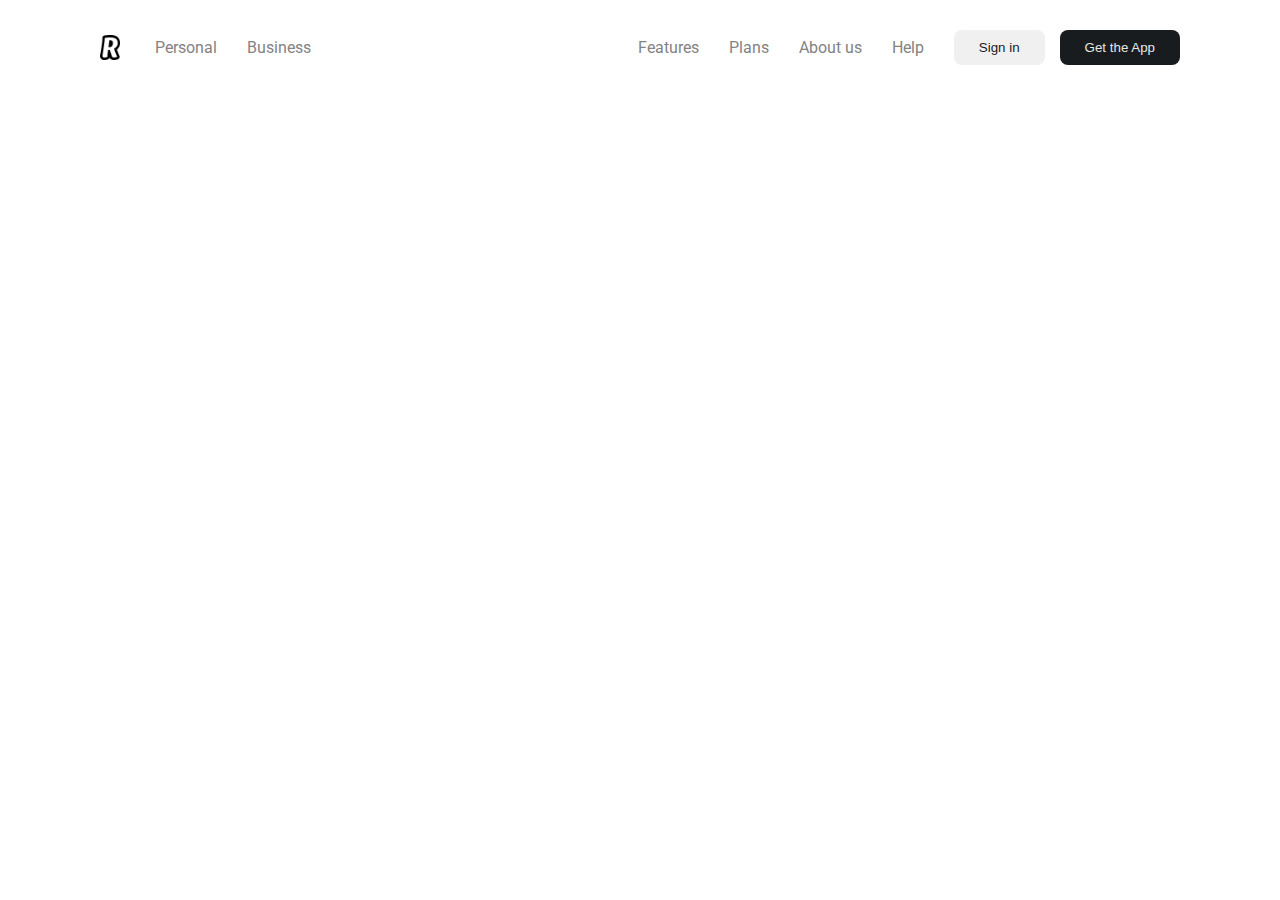
<file: index.html>
<!DOCTYPE html>
<html lang="en">
<head>
  <meta charset="UTF-8">
  <meta name="viewport" content="width=device-width, initial-scale=1.0">
  <meta http-equiv="X-UA-Compatible" content="ie=edge">
  <title>Revolut</title>
  <link rel="stylesheet" href="https://cdnjs.cloudflare.com/ajax/libs/font-awesome/5.15.2/css/all.min.css" integrity="sha512-HK5fgLBL+xu6dm/Ii3z4xhlSUyZgTT9tuc/hSrtw6uzJOvgRr2a9jyxxT1ely+B+xFAmJKVSTbpM/CuL7qxO8w==" crossorigin="anonymous" />
  <link rel="preconnect" href="https://fonts.gstatic.com">
  <link href="https://fonts.googleapis.com/css2?family=Roboto:wght@400;500&display=swap" rel="stylesheet">
  <link rel="stylesheet" href="assets/css/master.css">
</head>
<body>
  <header>
    <div class="container">
      <div class="row">
        <div class="navbar">
          <div class="nav-sx">
            <div class="content-nav-sx">
              <img src="assets/img/logo.png" alt="Logo Revolut">
              <div class="list-nav-sx">
                <ul class="list-menu">
                  <li>Personal</li>
                  <li>Business</li>
                </ul>
              </div>
            </div>
          </div>
          <div class="nav-dx">
            <div class="content-nav-dx">
              <div class="list-nav-dx">
                <ul class="list-menu">
                  <li>Features
                    <ul class="drop-menu right">
                      <div class="multi-menu-features">
                        <ul class="multi-menu">
                          <li class="title-multi-menu"><i class="fas fa-star"></i>Extras</li>
                          <li>Budget & Analytics</li>
                          <li>Cards</li>
                          <li>Junior Account</li>
                          <li>Pockets</li>
                        </ul>
                        <ul class="multi-menu">
                          <li class="title-multi-menu"><i class="fas fa-chart-line"></i>Wealth</li>
                          <li>Crypto</li>
                          <li>Commodities</li>
                          <li>Vaults</li>
                          <li>Savings Vaults</li>
                        </ul>
                        <ul class="multi-menu">
                          <li class="title-multi-menu"><i class="fas fa-arrows-alt-h"></i>Payments</li>
                          <li>Money transfer</li>
                          <li>Group bills</li>
                          <li>Subscriptions</li>
                        </ul>
                        <ul class="multi-menu">
                          <li class="title-multi-menu"><i class="fas fa-university"></i>Account</li>
                          <li>Donations</li>
                          <li>Overseas insurance</li>
                          <li>Device insurance</li>
                          <li>Safety</li>
                          <li>Rewards</li>
                        </ul>
                      </div>
                    </ul>
                  </li>
                  <li>Plans
                    <ul class="drop-menu">
                      <li>Standard</li>
                      <li>Plus</li>
                      <li>Premium</li>
                      <li>Metal</li>
                      <li>Compare plans</li>
                    </ul>
                  </li>
                  <li>About us
                    <ul class="drop-menu">
                      <li>About us</li>
                      <li>Blog</li>
                      <li>Leadership</li>
                      <li>Newsroom</li>
                      <li>Affiliates</li>
                      <li>Influencers</li>
                      <li>Careers</li>
                      <li>Culture</li>
                      <li>Diversity & Inclusion</li>
                      <li>Contact</li>
                    </ul>
                  </li>
                  <li>Help
                    <ul class="drop-menu">
                      <li>Help centre</li>
                      <li>Community</li>
                      <li>Security</li>
                      <li>System Status</li>
                      <li>Developer APIs</li>
                    </ul>
                  </li>
                  <button class="my-btn-default" type="button" name="button">Sign in</button>
                  <button class="my-btn-default-negative" type="button" name="button">Get the App</button>
                </ul>
              </div>
            </div>
          </div>
        </div>
      </div>
    </div>
  </header>
<script src="https://cdnjs.cloudflare.com/ajax/libs/jquery/3.6.0/jquery.min.js" integrity="sha512-894YE6QWD5I59HgZOGReFYm4dnWc1Qt5NtvYSaNcOP+u1T9qYdvdihz0PPSiiqn/+/3e7Jo4EaG7TubfWGUrMQ==" crossorigin="anonymous"></script>
<script src="./assets/js/main.js" charset="utf-8"></script>
</body>
</html>
</file>
<file: assets/css/master.css>
* {
  padding: 0;
  margin: 0;
  box-sizing: border-box;
}

body {
  font-family: 'Roboto', sans-serif;
}

ul {
  list-style: none;
}

.navbar {
  display: flex;
  justify-content: space-between;
  align-items: center;
  padding: 30px 100px;
}

.content-nav-sx, .content-nav-dx {
  display: flex;
  align-items: center;
}

.list-nav-sx {
  padding-left: 20px;
}

.list-menu {
  display: flex;
  align-items: center;
}

.content-nav-sx img {
  width: 20px;
}

.list-nav-sx ul li, .list-nav-dx ul li{
  padding: 0 15px;
  font-weight: 400;
  color: rgb(131, 131, 131);
}

.list-nav-sx ul li:hover, .list-nav-dx ul li:hover{
  color: #191c1f;
  cursor: pointer;
}



/* BUTTON */

.my-btn-default {
  color: rgb(25, 28, 31);
  background-color: rgba(230, 230, 230, 0.6);
  border-color: rgba(230, 230, 230, 0.6);
  border-radius: 8px;
  font-weight: 500;
  padding: 10px 25px;
  margin-left: 15px;
  border: 0;
}

.my-btn-default:hover {
  color: rgba(230, 230, 230, 1);
  background-color: rgb(25, 28, 31);
  border-color: rgb(25, 28, 31);
  cursor: pointer;
}

.my-btn-default-negative {
  color: rgba(230, 230, 230, 1);
  background-color: rgb(25, 28, 31);
  border-color: rgb(25, 28, 31);
  border-radius: 8px;
  font-weight: 500;
  padding: 10px 25px;
  margin-left: 15px;
  border: 0;
}

.my-btn-default-negative:hover {
  color: rgb(25, 28, 31);
  background-color: rgba(230, 230, 230, 0.6);
  border-color: rgba(230, 230, 230, 0.6);
  border: 0;
  cursor: pointer;
}

.multi-menu-features .multi-menu .title-multi-menu {
  color: rgb(206, 213, 219);
  text-transform: uppercase;
  font-size: 13px;
}

.title-multi-menu i {
  padding: 0 10px;
}

.multi-menu {
  display: inline-block;
}

.multi-menu-features {
  display: flex;
}

/*DROP MENU*/

.right {
  right: 20%;
}

.drop-menu{
  display: none;
  position: absolute;
  top: 70px;
  background-color: #fff;
  box-shadow: rgb(0 0 0 / 4%) 0px 0px 4px 0px,
  rgb(0 0 0 / 8%) 0px 8px 16px 0px;
  padding: 5px;
  border-radius: 10px;
}

.drop-menu.active li {
  padding: 15px 25px;
}

/*Utili per il main.js*/

.drop-menu.active {
  display: block;
}

.drop-menu{
  /* METTERE NONE */
  display: none;
}
</file>
